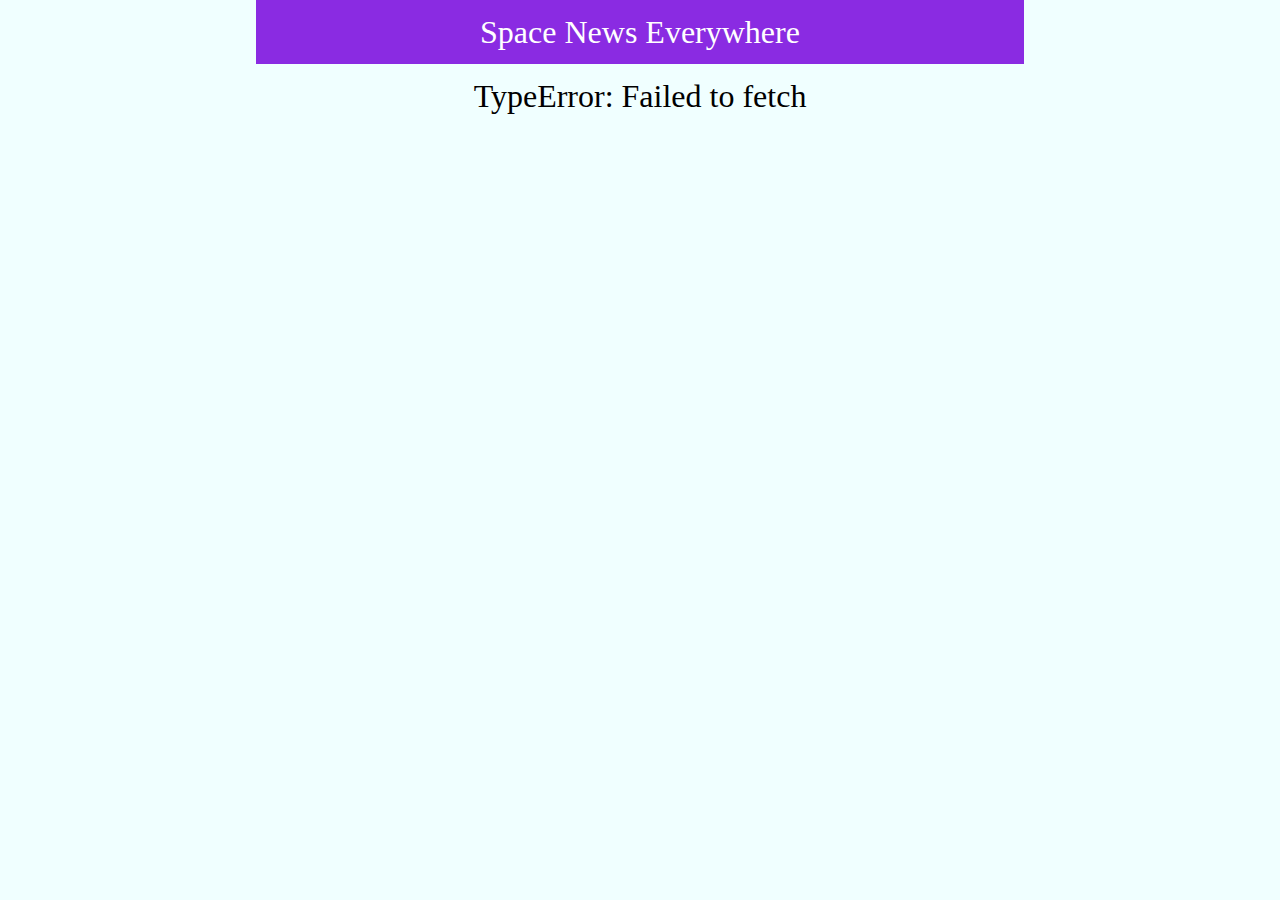
<file: block-BJaajw/code/index.html>
<!DOCTYPE html>
<html lang="en">

<head>
    <meta charset="UTF-8">
    <meta http-equiv="X-UA-Compatible" content="IE=edge">
    <meta name="viewport" content="width=device-width, initial-scale=1.0">
    <title>Document</title>
    <link rel="stylesheet" href="./style.css">
</head>

<body>

    <header>Space News Everywhere</header>
    <div class="error-message"></div>
    <div class="main">
        
            <select name="" id="">
                <option value="">Select a new source</option>
              
            </select>
        
    
    
        <ul class="news">
            <!-- <li class="box">
                <img src="" alt="">
                <div class="article">
                    <span>SpaceNews</span>
                    <h1>headlines</h1>
                    <button>Read More</button>
                </div>
            </li> -->
        </ul>
    </div>


        <script src="./index.js"></script>
</body>

</html>
</file>
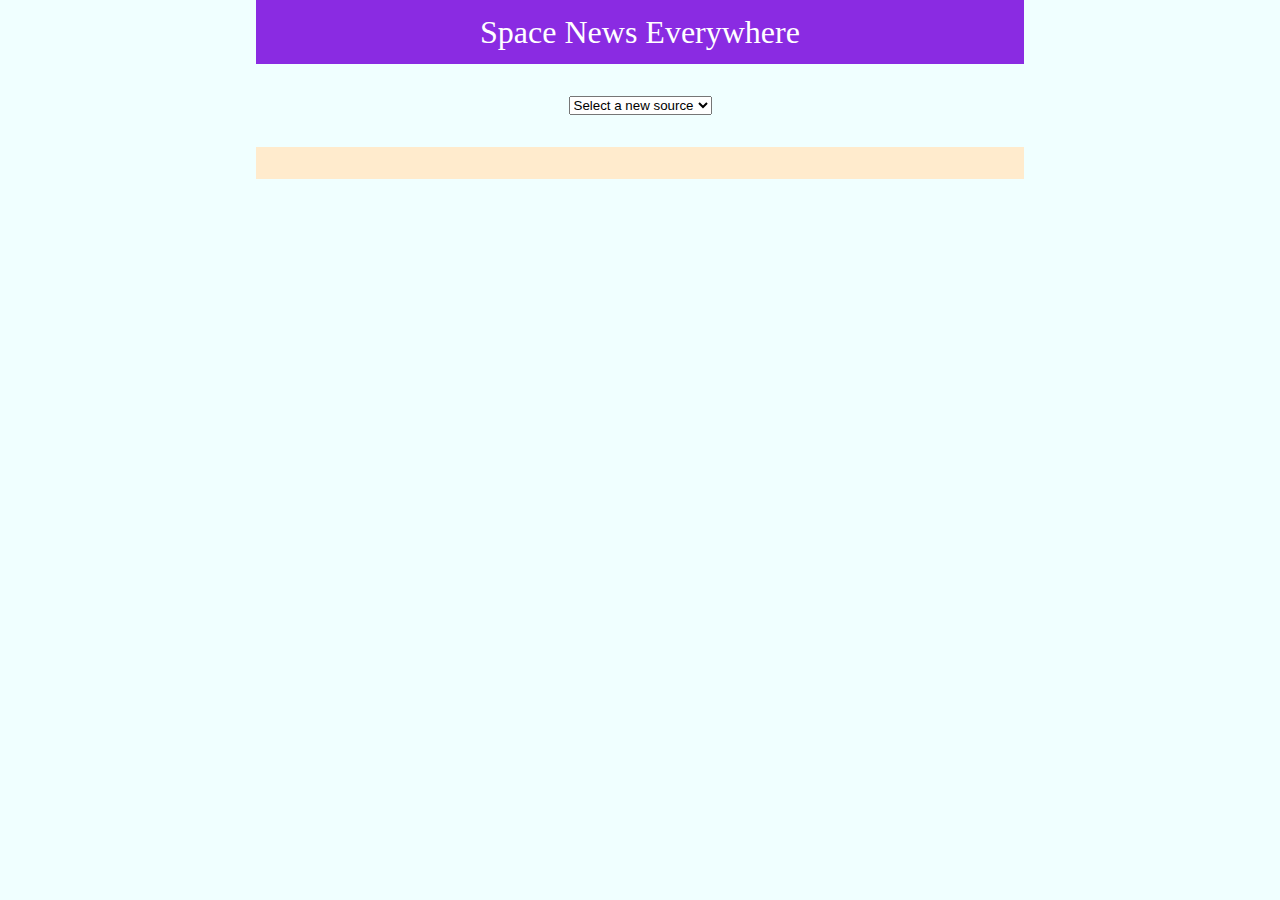
<file: block-BJaake/code/index.html>
<!DOCTYPE html>
<html lang="en">

<head>
    <meta charset="UTF-8">
    <meta http-equiv="X-UA-Compatible" content="IE=edge">
    <meta name="viewport" content="width=device-width, initial-scale=1.0">
    <title>Document</title>
    <link rel="stylesheet" href="./style.css">
</head>

<body>
    <!-- <header>Space News Everywhere</header>
    <div class="option">
        <select name="" id="">
            <option value="">Hello news</option>
            <option value="">Hello news</option>
            <option value="">Hello news</option>
            <option value="">Hello news</option>
            <option value="">Hello news</option>
        </select>
    </div>
    <ul class="news">
        <li>
            <img src="" alt="">
            <div>
                <span class="source">NDTV News</span>
                <h3>svkjnslajvnsdc</h3>
                <button>Raed More</button>
            </div>
        </li>

    </ul> -->


    <header>Space News Everywhere</header>

    <div class="option">
        <select name="" id="">
            <option value="">Select a new source</option>
          
        </select>
    </div>
        <ul class="news">
            <!-- <li class="box">
                <img src="" alt="">
                <div class="article">
                    <span>SpaceNews</span>
                    <h1>headlines</h1>
                    <button>Read More</button>
                </div>
            </li> -->
        </ul>


        <script src="./index.js"></script>
</body>

</html>
</file>
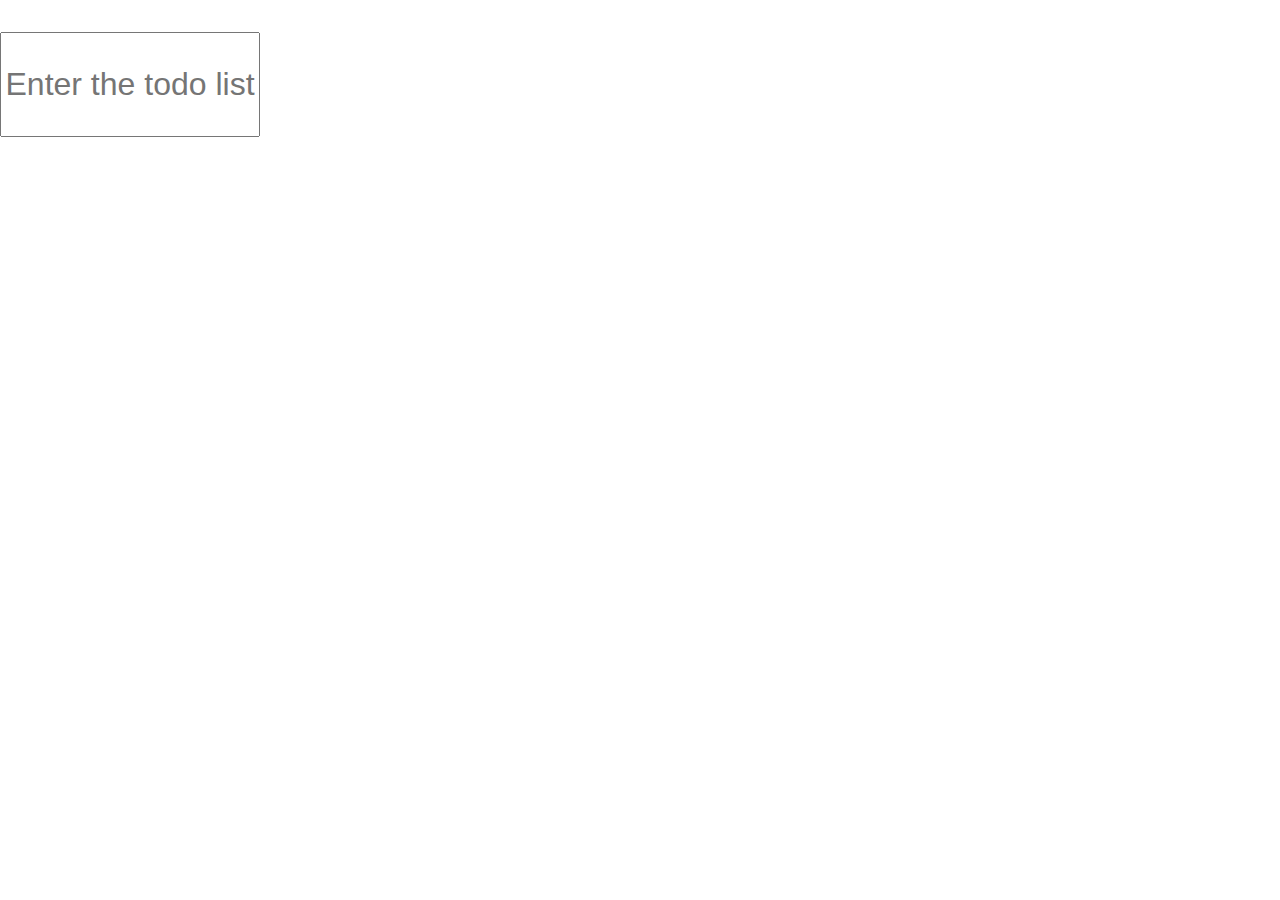
<file: block-BJaakh/code/index.html>
<!DOCTYPE html>
<html lang="en">
<head>
    <meta charset="UTF-8">
    <meta http-equiv="X-UA-Compatible" content="IE=edge">
    <meta name="viewport" content="width=device-width, initial-scale=1.0">
    <title>Document</title>
    <link rel="stylesheet" href="./style.css">
</head>
<body>
    <input type="text" placeholder="Enter the todo list">
    <ul class="todo">
        
    </ul>
    <script src="./index.js"></script>
</body>
</html>
</file>
<file: block-BJaajw/code/style.css>
html, body, div, span, applet, object, iframe,
h1, h2, h3, h4, h5, h6, p, blockquote, pre,
a, abbr, acronym, address, big, cite, code,
del, dfn, em, img, ins, kbd, q, s, samp,
small, strike, strong, sub, sup, tt, var,
b, u, i, center,
dl, dt, dd, ol, ul, li,
fieldset, form, label, legend,
table, caption, tbody, tfoot, thead, tr, th, td,
article, aside, canvas, details, embed, 
figure, figcaption, footer, header, hgroup, 
menu, nav, output, ruby, section, summary,
time, mark, audio, video {
    margin: 0;
    padding: 0;
    border: 0;
    font-size: 100%;
    font: inherit;
    vertical-align: baseline;
}
/* HTML5 display-role reset for older browsers */
article, aside, details, figcaption, figure, 
footer, header, hgroup, menu, nav, section {
    display: block;
}
body {
    line-height: 1;
}
ol, ul {
    list-style: none;
}
blockquote, q {
    quotes: none;
}
blockquote:before, blockquote:after,
q:before, q:after {
    content: '';
    content: none;
}
table {
    border-collapse: collapse;
    border-spacing: 0;
}
* {
    box-sizing: border-box;
}

/* custom css */

body {
    background-color: azure;
}
.main {
    margin: 0 auto;
    width: 60%;
    text-align: center;
}
header {
    margin: 0 auto;
    width: 60%;
    text-align: center;
    padding: 1rem;
    background-color: blueviolet;
    color: white;
    font-size: 2rem;
}

.main {
    text-align: center;
    margin: 2rem auto;
    
}
.news {
    width: 100%;
    margin: 2rem auto;
    background-color: blanchedalmond;
    padding: 1rem;
}
img {
    width: 40%;
}
.article {
    width: 55%;
}
li {
    margin: 1rem 0;
    display: flex;
    justify-content: space-between;
}

@keyframes donut-spin {
    0% {
      transform: rotate(0deg);
    }
    100% {
      transform: rotate(360deg);
    }
  }
  
  .donut {
    display: inline-block;
    border: 4px solid rgba(0, 0, 0, 0.1);
    border-left-color: #7983ff;
    border-radius: 50%;
    width: 30px;
    height: 30px;
    animation: donut-spin 1.2s linear infinite;
  }

  .error-message {
    text-align: center;
    font-size: 2rem;
    margin: 1rem 0;
  }
</file>
<file: block-BJaake/code/style.css>
html, body, div, span, applet, object, iframe,
h1, h2, h3, h4, h5, h6, p, blockquote, pre,
a, abbr, acronym, address, big, cite, code,
del, dfn, em, img, ins, kbd, q, s, samp,
small, strike, strong, sub, sup, tt, var,
b, u, i, center,
dl, dt, dd, ol, ul, li,
fieldset, form, label, legend,
table, caption, tbody, tfoot, thead, tr, th, td,
article, aside, canvas, details, embed, 
figure, figcaption, footer, header, hgroup, 
menu, nav, output, ruby, section, summary,
time, mark, audio, video {
    margin: 0;
    padding: 0;
    border: 0;
    font-size: 100%;
    font: inherit;
    vertical-align: baseline;
}
/* HTML5 display-role reset for older browsers */
article, aside, details, figcaption, figure, 
footer, header, hgroup, menu, nav, section {
    display: block;
}
body {
    line-height: 1;
}
ol, ul {
    list-style: none;
}
blockquote, q {
    quotes: none;
}
blockquote:before, blockquote:after,
q:before, q:after {
    content: '';
    content: none;
}
table {
    border-collapse: collapse;
    border-spacing: 0;
}
* {
    box-sizing: border-box;
}

/* custom css */

body {
    background-color: azure;
}
.main {
    margin: 0 auto;
    width: 60%;
    text-align: center;
}
header {
    margin: 0 auto;
    width: 60%;
    text-align: center;
    padding: 1rem;
    background-color: blueviolet;
    color: white;
    font-size: 2rem;
}
/* select {
    margin: 3rem auto;
    width: 10%;
    text-align: center;
    text-align: center;
}
.news {
    width: 60%;
}
.box {
    display: flex;
    justify-content: space-between;
}
.img {
    width: 30%;
}
.article {
    width: 70%;
} */

.option {
    text-align: center;
    margin: 2rem 0;
    
}
.news {
    width: 60%;
    margin: 0 auto;
    background-color: blanchedalmond;
    padding: 1rem;
}
img {
    width: 40%;
}
.article {
    width: 55%;
}
li {
    margin: 1rem 0;
    display: flex;
    justify-content: space-between;
}
</file>
<file: block-BJaakh/code/style.css>
html, body, div, span, applet, object, iframe,
h1, h2, h3, h4, h5, h6, p, blockquote, pre,
a, abbr, acronym, address, big, cite, code,
del, dfn, em, img, ins, kbd, q, s, samp,
small, strike, strong, sub, sup, tt, var,
b, u, i, center,
dl, dt, dd, ol, ul, li,
fieldset, form, label, legend,
table, caption, tbody, tfoot, thead, tr, th, td,
article, aside, canvas, details, embed, 
figure, figcaption, footer, header, hgroup, 
menu, nav, output, ruby, section, summary,
time, mark, audio, video {
    margin: 0;
    padding: 0;
    border: 0;
    font-size: 100%;
    font: inherit;
    vertical-align: baseline;
}
/* HTML5 display-role reset for older browsers */
article, aside, details, figcaption, figure, 
footer, header, hgroup, menu, nav, section {
    display: block;
}
body {
    line-height: 1;
}
ol, ul {
    list-style: none;
}
blockquote, q {
    quotes: none;
}
blockquote:before, blockquote:after,
q:before, q:after {
    content: '';
    content: none;
}
table {
    border-collapse: collapse;
    border-spacing: 0;
}

/* custom css */

ul {
    width: 40%;
    margin: 2rem auto;
    text-align: center;
    padding: 2rem 0;
    font-size: 2rem;
    display: flex;
    justify-content: space-between;
}
input {
    width: 20%;
    margin: 2rem auto;
    text-align: center;
    padding: 2rem 0;
    font-size: 2rem;
}
</file>
